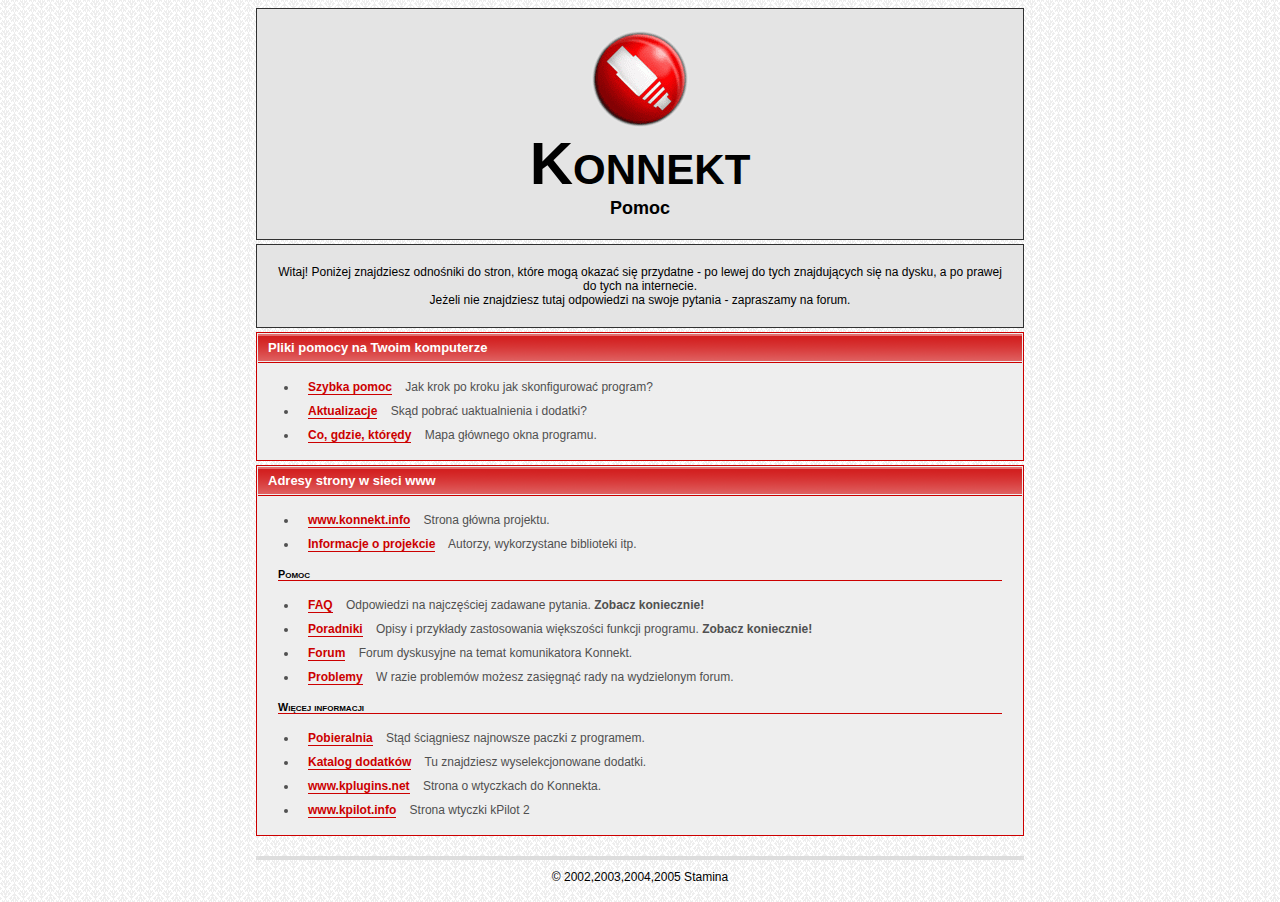
<file: publish/doc/index.html>
<!DOCTYPE html PUBLIC "-//W3C//DTD XHTML 1.0 Transitional//EN"
"http://www.w3.org/TR/xhtml1/DTD/xhtml1-transitional.dtd">
<html>

	<head>
		<title>Konnekt - Pomoc</title>
		<meta http-equiv="Content-Language" content="pl" />
		<meta http-equiv="Content-Type" content="text/html; charset=iso-8859-2" />
		<link rel="stylesheet" href="img/helpstyle.css" type="text/css" title="*Standardowy" />
	</head>
	<body>
		<div id="help">
		
		<div id="index">
		  <img src="img/logo2.gif" alt="" title=""/>
		  <h1>Konnekt</h1>
		  <h2>Pomoc</h2>
		</div>
		
		<div id="index">  
					Witaj! Poni�ej znajdziesz odno�niki do stron, kt�re mog� okaza� si� przydatne - po
					lewej do tych znajduj�cych si� na dysku, a po prawej do tych na internecie.<br/>
					Je�eli nie znajdziesz tutaj odpowiedzi na swoje pytania - zapraszamy na forum.
		</div>

		
		
		<div class="section">
  		<h3>Pliki pomocy na Twoim komputerze</h3>
			<div class="body">
      	<ul class="linklist">
      		<li><a href="szybka pomoc.html">Szybka pomoc</a> Jak krok po kroku jak skonfigurowa� program?</li>
      		<li><a href="download.html">Aktualizacje</a> Sk�d pobra� uaktualnienia i dodatki?</li>
      		<li><a href="roadmap.html">Co, gdzie, kt�r�dy</a> Mapa g��wnego okna programu.</li>
      	</ul>
			</div>	
		</div>
		
		<div class="section">
  		<h3>Adresy strony w sieci www</h3>
			<div class="body">
      	<ul class="linklist">
				<li><a href="http://www.konnekt.info">www.konnekt.info</a> Strona g��wna projektu.</li>
				<li><a href="http://www.konnekt.info/projekt.html">Informacje o projekcie</a> Autorzy, wykorzystane biblioteki itp.</li>
      	</ul>
				<h4>Pomoc</h4>
      	<ul class="linklist">
				<li><a href="http://www.konnekt.info/faq.html">FAQ</a> Odpowiedzi na najcz�ciej zadawane pytania. <b>Zobacz koniecznie!</b></li>
				<li><a href="http://www.konnekt.info/porady.html">Poradniki</a> Opisy i przyk�ady zastosowania wi�kszo�ci funkcji programu. <b>Zobacz koniecznie!</b></li>
				<li><a href="http://www.konnekt.info/forum/"><b>Forum</b></a> Forum dyskusyjne na temat komunikatora Konnekt.</li>
				<li><a href="http://www.konnekt.info/problemy.html">Problemy</a> W razie problem�w mo�esz zasi�gn�� rady na wydzielonym forum.</li>
      	</ul>
				<h4>Wi�cej informacji</h4>
      	<ul class="linklist">
				<li><a href="http://www.konnekt.info/download.html">Pobieralnia</a> St�d �ci�gniesz najnowsze paczki z programem.</li>
				<li><a href="http://www.konnekt.info/katalog.html">Katalog dodatk�w</a> Tu znajdziesz wyselekcjonowane dodatki.</li>
				<li><a href="http://www.kplugins.net">www.kplugins.net</a> Strona o wtyczkach do Konnekta.</li>
				<li><a href="http://www.kpilot.info">www.kpilot.info</a> Strona wtyczki kPilot 2</li>   
      	</ul>
			</div>	
		</div>

		<div id="footer">
		&copy; 2002,2003,2004,2005 Stamina
		</div>
		
  </div>		
	</body>
</html>
</file>
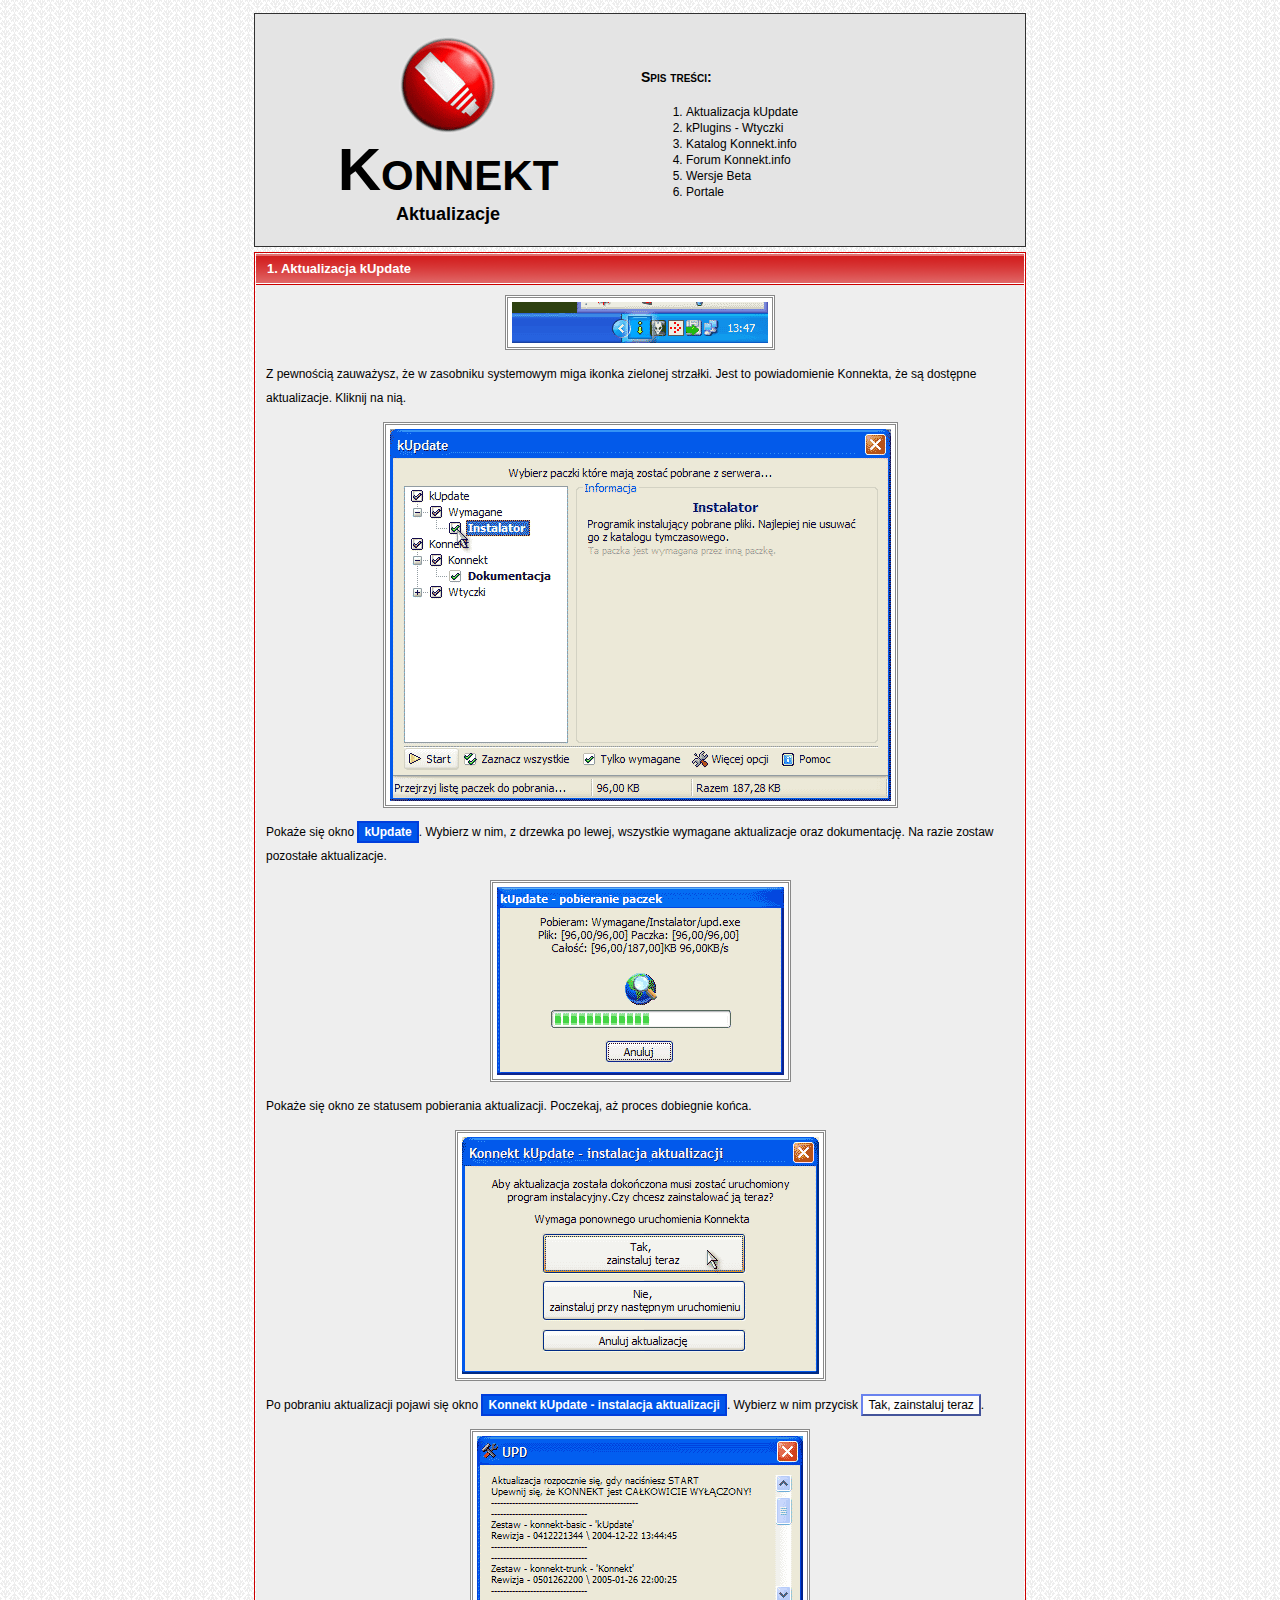
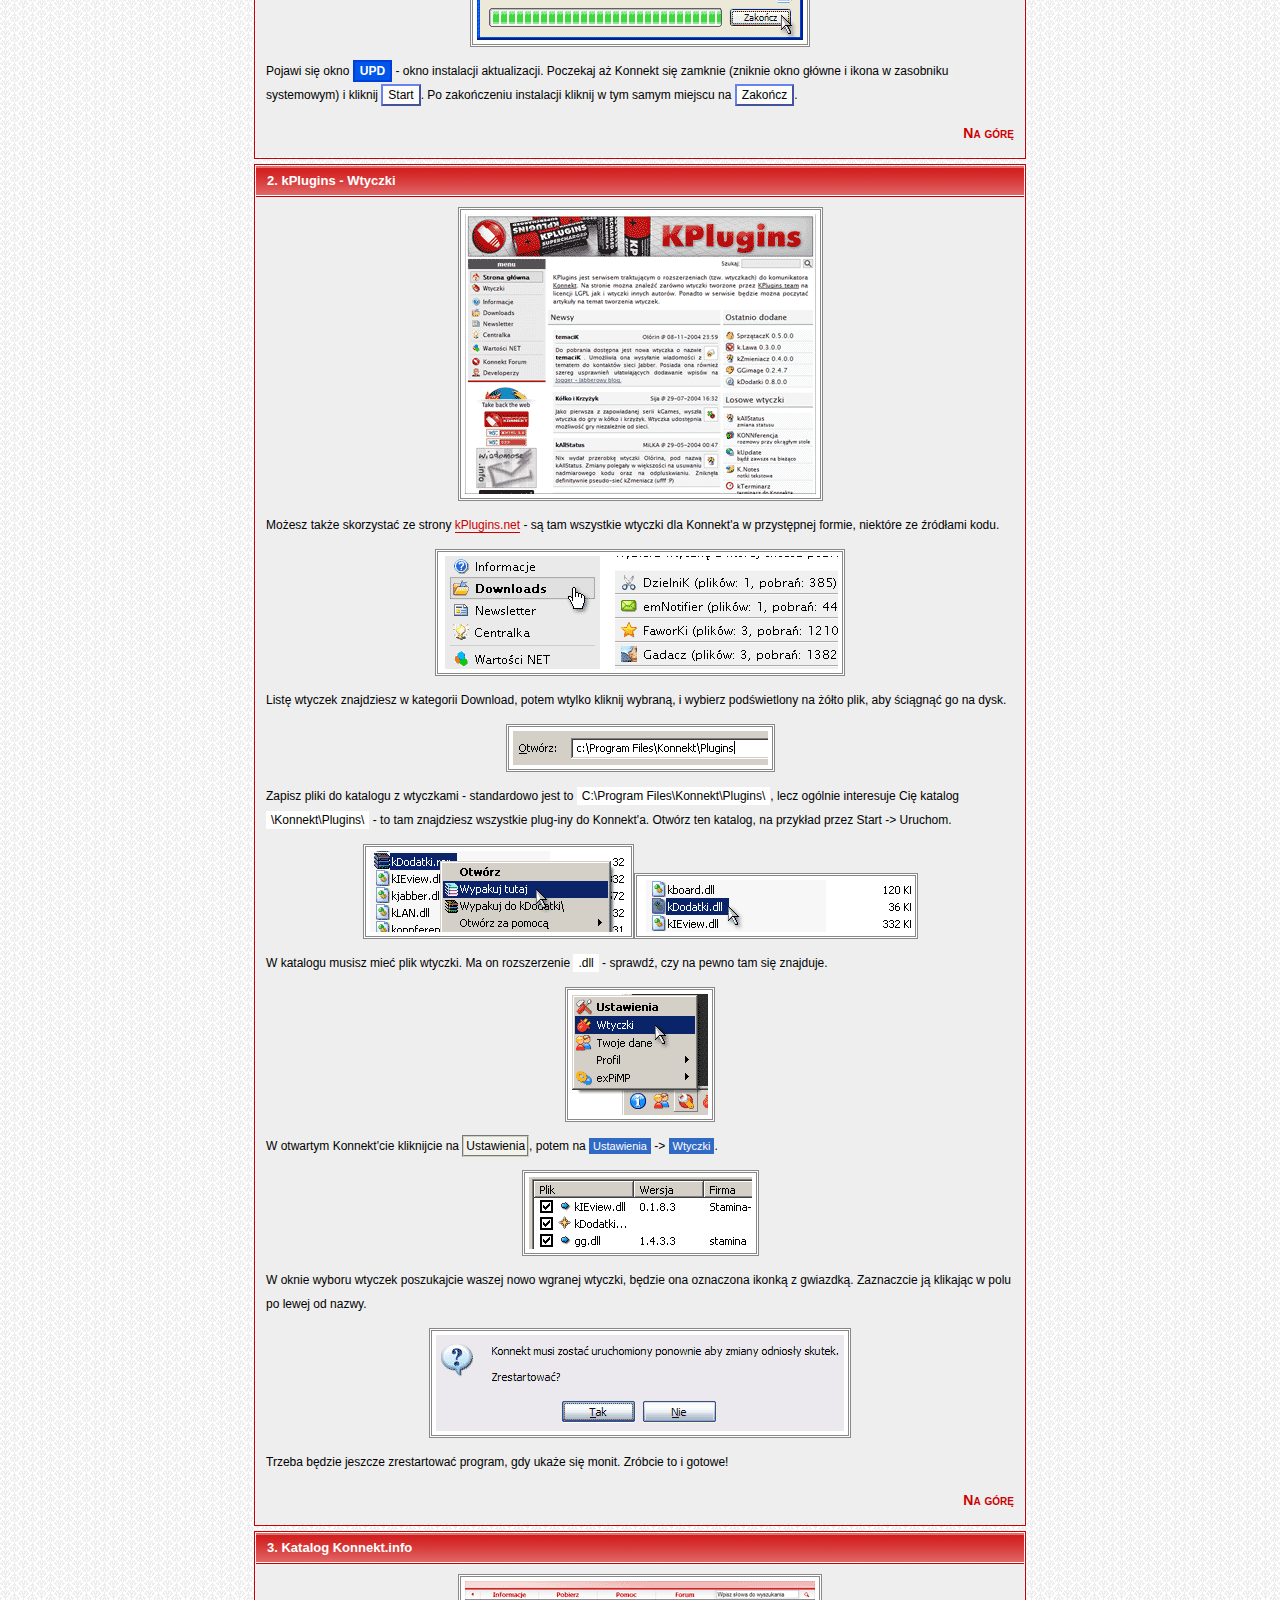
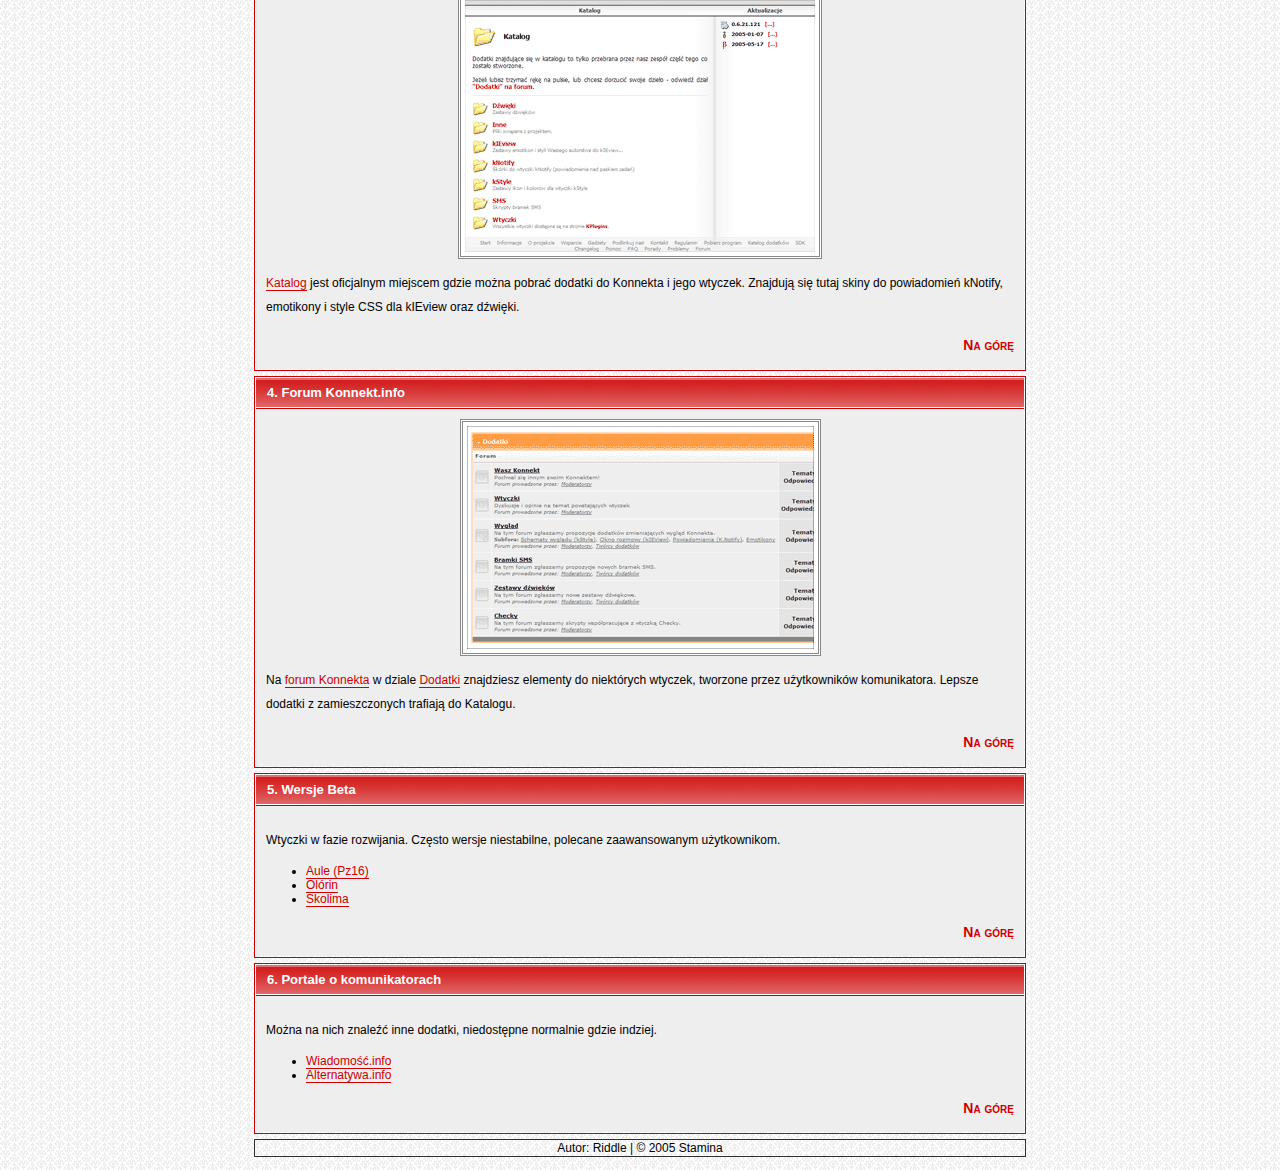
<file: publish/doc/download.html>
﻿<!DOCTYPE html PUBLIC "-//W3C//DTD XHTML 1.0 Transitional//EN"
   "http://www.w3.org/TR/xhtml1/DTD/xhtml1-transitional.dtd">
<html>

<head>
	<title>Konnekt - Aktualizacje</title>
	<meta http-equiv="Content-Language" content="pl" />
	<meta http-equiv="Content-Type" content="text/html; charset=UTF-8" />
        <link rel="stylesheet" href="img/helpstyle.css" type="text/css" title="*Standardowy" />


</head>
<body>

<div id="center">
<table cellpadding="0" cellspacing="5px">
  <tr>
    <td id="index">

<table cellpadding="0" cellspacing="0">
  <tr>
    <td id="intro">
		<img src="img/logo2.gif" alt="" title=""/>
		<h1>Konnekt</h1>
		<h2>Aktualizacje</h2>
		</td>
    <td id="list"><h4 id="top">Spis treści:</h4>
     <ol>
       <li><a href="#aktualizacja" title="">Aktualizacja kUpdate</a></li>
	   <li><a href="#kplugins" title="">kPlugins - Wtyczki</a></li>
	   <li><a href="#katalog" title="">Katalog Konnekt.info</a></li>
	   <li><a href="#forum" title="">Forum Konnekt.info</a></li>
	   <li><a href="#beta" title="">Wersje Beta</a></li>
	   <li><a href="#portale" title="">Portale</a></li>
     </ol></td>
  </tr>
</table>

    </td>
  </tr>
  
    <tr>
    <td>
      <table cellpadding="0" cellspacing="0" width="100%">
        <tr>
          <td class="header"><h3 id="aktualizacja">1. Aktualizacja kUpdate</h3></td>
        </tr>
        <tr>
          <td class="body"><img src="img/screen_17.png" alt="" title=""/><p>Z pewnością zauważysz, że w zasobniku systemowym miga ikonka zielonej strzałki. Jest to powiadomienie Konnekta, że są dostępne aktualizacje. Kliknij na nią.</p><img src="img/screen_18.png" alt="" title=""/><p>Pokaże się okno <span class="window">kUpdate</span>. Wybierz w nim, z drzewka po lewej, wszystkie wymagane aktualizacje oraz dokumentację. Na razie zostaw pozostałe aktualizacje.</p><img src="img/screen_19.png" alt="" title=""/><p>Pokaże się okno ze statusem pobierania aktualizacji. Poczekaj, aż proces dobiegnie końca.</p><img src="img/screen_20.png" alt="" title=""/><p>Po pobraniu aktualizacji pojawi się okno <span class="window">Konnekt&nbsp;kUpdate&nbsp;-&nbsp;instalacja&nbsp;aktualizacji</span>. Wybierz w nim przycisk <span class="button">Tak,&nbsp;zainstaluj&nbsp;teraz</span>.</p><img src="img/screen_21.png" alt="" title=""/><p>Pojawi się okno <span class="window">UPD</span> - okno instalacji aktualizacji. Poczekaj aż Konnekt się zamknie (zniknie okno główne i ikona w zasobniku systemowym) i kliknij <span class="button">Start</span>. Po zakończeniu instalacji kliknij w tym samym miejscu na <span class="button">Zakończ</span>.</p><p class="nav"><a class="up" href="#top">Na górę</a></p></td>
        </tr>
      </table>
    </td>
  </tr>
  
  <tr>
    <td>
      <table cellpadding="0" cellspacing="0" width="100%">
        <tr>
          <td class="header"><h3 id="kplugins">2. kPlugins - Wtyczki</h3></td>
        </tr>
        <tr>
          <td class="body">
		  
		  <img src="img/aktualizacje_01.png" alt="" title=""/>
		  
		  <p>Możesz także skorzystać ze strony <a href="http://kplugins.net">kPlugins.net</a> - są tam wszystkie wtyczki dla Konnekt'a w przystępnej formie, niektóre ze źródłami kodu.</p>

		  <img src="img/aktualizacje_02.png" alt="" title=""/>
		  
		  <p>Listę wtyczek znajdziesz w kategorii <span class="config">Download</span>, potem wtylko kliknij wybraną, i wybierz podświetlony na żółto plik, aby ściągnąć go na dysk.</p>
		  
		  <img src="img/aktualizacje_03.png" alt="" title=""/>
		  
		  <p>Zapisz pliki do katalogu z wtyczkami - standardowo jest to <span class="path">C:\Program Files\Konnekt\Plugins\</span>, lecz ogólnie interesuje Cię katalog <span class="path">\Konnekt\Plugins\</span> - to tam znajdziesz wszystkie plug-iny do Konnekt'a. Otwórz ten katalog, na przykład przez <span class="config">Start</span> -&gt; <span class="config">Uruchom</span>.</p>
		  
		  <img src="img/aktualizacje_04.png" alt="" title=""/><img src="img/aktualizacje_05.png" alt="" title=""/>
		  
		  <p>W katalogu musisz mieć plik wtyczki. Ma on rozszerzenie <span class="path">.dll</span> - sprawdź, czy na pewno tam się znajduje.</p>
		  
		  <img src="img/aktualizacje_06.png" alt="" title=""/>
		  
		  <p>W otwartym Konnekt'cie kliknijcie na <span class="toolbar">Ustawienia</span>, potem na <span class="conflist">Ustawienia</span> -&gt; <span class="conflist">Wtyczki</span>.</p>
		  
		  <img src="img/aktualizacje_07.png" alt="" title=""/>
		  
		  <p>W oknie wyboru wtyczek poszukajcie waszej nowo wgranej wtyczki, będzie ona oznaczona ikonką z gwiazdką. Zaznaczcie ją klikając w polu po lewej od nazwy.</p>
		  
		  <img src="img/aktualizacje_08.png" alt="" title=""/>
		  
		  <p>Trzeba będzie jeszcze zrestartować program, gdy ukaże się monit. Zróbcie to i gotowe!</p>
		  
		  <p class="nav"><a class="up" href="#top">Na górę</a></p></td>
        </tr>
      </table>
    </td>
  </tr>
  
  <tr>
    <td>
      <table cellpadding="0" cellspacing="0" width="100%">
        <tr>
          <td class="header"><h3 id="katalog">3. Katalog Konnekt.info</h3></td>
        </tr>
        <tr>
          <td class="body">
		  
		  <img src="img/dodatki_01.png" alt="" title=""/>
		  
		  <p><a href="http://www.konnekt.info/katalog.html">Katalog</a> jest oficjalnym miejscem gdzie można pobrać dodatki do Konnekta i jego wtyczek. Znajdują się tutaj skiny do powiadomień kNotify, emotikony i style CSS dla kIEview oraz dźwięki.</p>
		  
		  <p class="nav"><a class="up" href="#top">Na górę</a></p></td>
        </tr>
      </table>
    </td>
  </tr>
  
  <tr>
    <td>
      <table cellpadding="0" cellspacing="0" width="100%">
        <tr>
          <td class="header"><h3 id="forum">4. Forum Konnekt.info</h3></td>
        </tr>
        <tr>
          <td class="body">
		  
		  <img src="img/dodatki_02.png" alt="" title=""/>
		  
		  <p>Na <a href="http://www.konnekt.info/forum/index.php">forum Konnekta</a> w dziale <a href="http://www.konnekt.info/forum/index.php?showforum=33">Dodatki</a> znajdziesz elementy do niektórych wtyczek, tworzone przez użytkowników komunikatora. Lepsze dodatki z zamieszczonych trafiają do Katalogu.</p>
		  
		  <p class="nav"><a class="up" href="#top">Na górę</a></p></td>
        </tr>
      </table>
    </td>
  </tr>
  
  <tr>
    <td>
      <table cellpadding="0" cellspacing="0" width="100%">
        <tr>
          <td class="header"><h3 id="beta">5. Wersje Beta</h3></td>
        </tr>
        <tr>
          <td class="body">
		  
		  <p>Wtyczki w fazie rozwijania. Często wersje niestabilne, polecane zaawansowanym użytkownikom.</p>
		  
		  <ul>
		    <li><a href="http://pz16.alternatywa.info/down.xml">Aule (Pz16)</a></li>
			<li><a href="http://beta.olorin.info">Olórin</a></li>
			<li><a href="http://skolima.jogger.pl">Skolima</a></li>
		  </ul>
					  
		  <p class="nav"><a class="up" href="#top">Na górę</a></p></td>
        </tr>
      </table>
    </td>
  </tr>

  
  <tr>
    <td>
      <table cellpadding="0" cellspacing="0" width="100%">
        <tr>
          <td class="header"><h3 id="portale">6. Portale o komunikatorach</h3></td>
        </tr>
        <tr>
          <td class="body">
		  
		  <p>Można na nich znaleźć inne dodatki, niedostępne normalnie gdzie indziej.</p>
		  
		  <ul>
		    <li><a href="http://konnekt.wiadomosc.info/index.php?mod=catalog&cid=2">Wiadomość.info</a></li>
			<li><a href="http://www.alternatywa.info/artykul-25">Alternatywa.info</a></li>
		</ul>
		  
		  <p class="nav"><a class="up" href="#top">Na górę</a></p></td>
        </tr>
      </table>
    </td>
  </tr>
  
  <tr>
    <td id="footer">Autor: Riddle | &copy; 2005 Stamina</td>
  </tr>
</table>
</div>

</body>
</html>
</file>
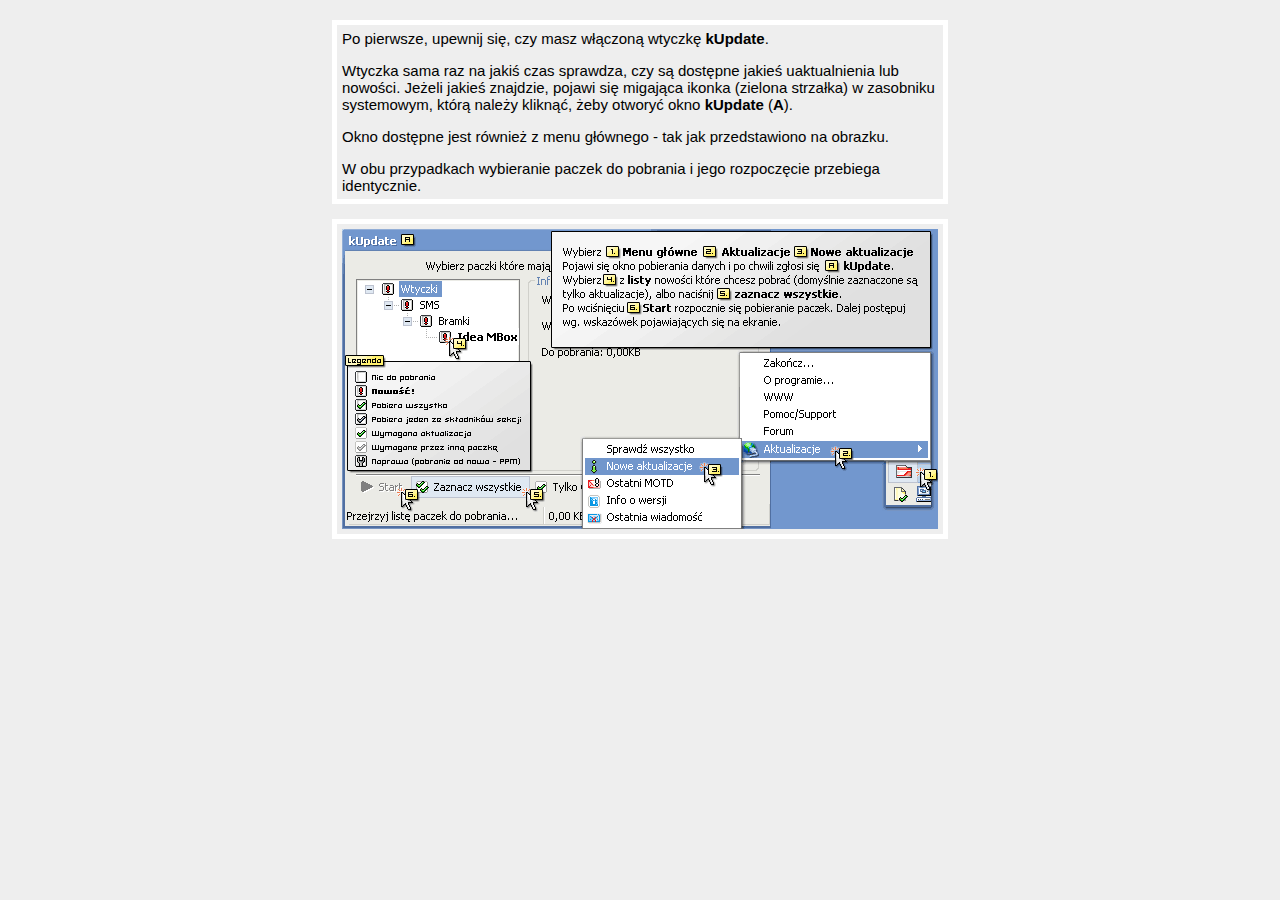
<file: publish/doc/kupdate.html>
<!DOCTYPE HTML PUBLIC "-//W3C//DTD HTML 4.0 Transitional//EN">
<HTML>
<HEAD>
<TITLE>Konnekt - aktualizacje przez kUpdate</TITLE>
<STYLE TYPE="text/css">
<!--
* {
font-family: verdana, tahoma, arial;
}

img {

}

td {
font-size: 15px;
background: #eeeeee;
border: 5px solid white;
padding: 5px 5px 5px 5px;
}

body {
margin: 5px 5px 5px 5px;
background: #eeeeee;
}

.foot{
padding: 5px 5px 5px 5px;
text-align: center;
}

a:link    {color:#000000; text-decoration:underline;}
a:visited {color:#000000; text-decoration:underline;}
a:hover   {color:#cc0000; text-decoration:underline;}

-->
</STYLE>
<META http-equiv=content-type content="text/html; charset=iso-8859-2">
<BODY>
<table summary="" align=center cellspacing="15px" width="596">
<tr><td>
<p>Po pierwsze, upewnij si�, czy masz w��czon� wtyczk� <b>kUpdate</b>.</p>
<p>Wtyczka sama raz na jaki� czas sprawdza, czy s� dost�pne jakie� uaktualnienia lub nowo�ci.
Je�eli jakie� znajdzie, pojawi si� migaj�ca ikonka (zielona strza�ka) w zasobniku systemowym,
kt�r� nale�y klikn��, �eby otwory� okno <b>kUpdate</b> (<b>A</b>).</p>
<p>Okno dost�pne jest r�wnie� z menu g��wnego - tak jak przedstawiono na obrazku.</p>
<p>W obu przypadkach wybieranie paczek do pobrania i jego rozpocz�cie przebiega identycznie.</p>
</td></tr>
<tr><td><img src="img/help_kupdate.gif" alt=""></td></tr>
</table>
</body>
</html>
</file>
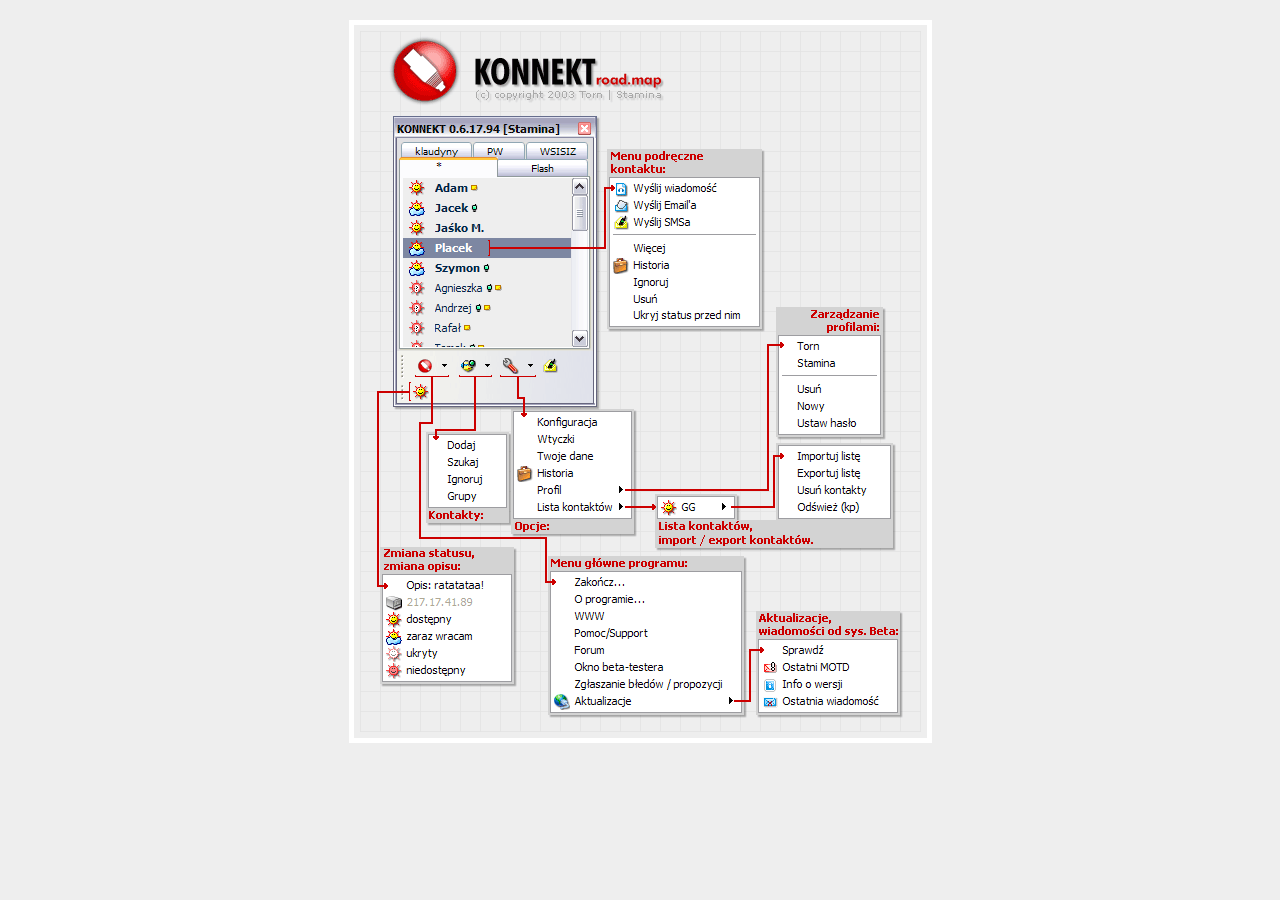
<file: publish/doc/roadmap.html>
<!DOCTYPE HTML PUBLIC "-//W3C//DTD HTML 4.0 Transitional//EN">
<HTML>
<HEAD>
<TITLE>Konnekt - Co, gdzie, kt�r�dy...</TITLE>
<STYLE TYPE="text/css">
<!--
* {
font-family: verdana, tahoma, arial;
}

img {
margin: 5px 5px 5px 5px;
}

td {
font-size: 11px;
background: #eeeeee;
border: 5px solid white;
}

body {
margin: 5px 5px 5px 5px;
background: #eeeeee;
}

.foot{
padding: 5px 5px 5px 5px;
text-align: center;
}

a:link    {color:#000000; text-decoration:underline;}
a:visited {color:#000000; text-decoration:underline;}
a:hover   {color:#cc0000; text-decoration:underline;}

-->
</STYLE>
<META http-equiv=content-type content="text/html; charset=iso-8859-2">
<BODY>
<table summary="" align=center cellspacing="15px">
<tr><td><img src="img/roadmap.gif" width="561px" height="701px" alt=""></td></tr>
</table>
</body>
</html>
</file>
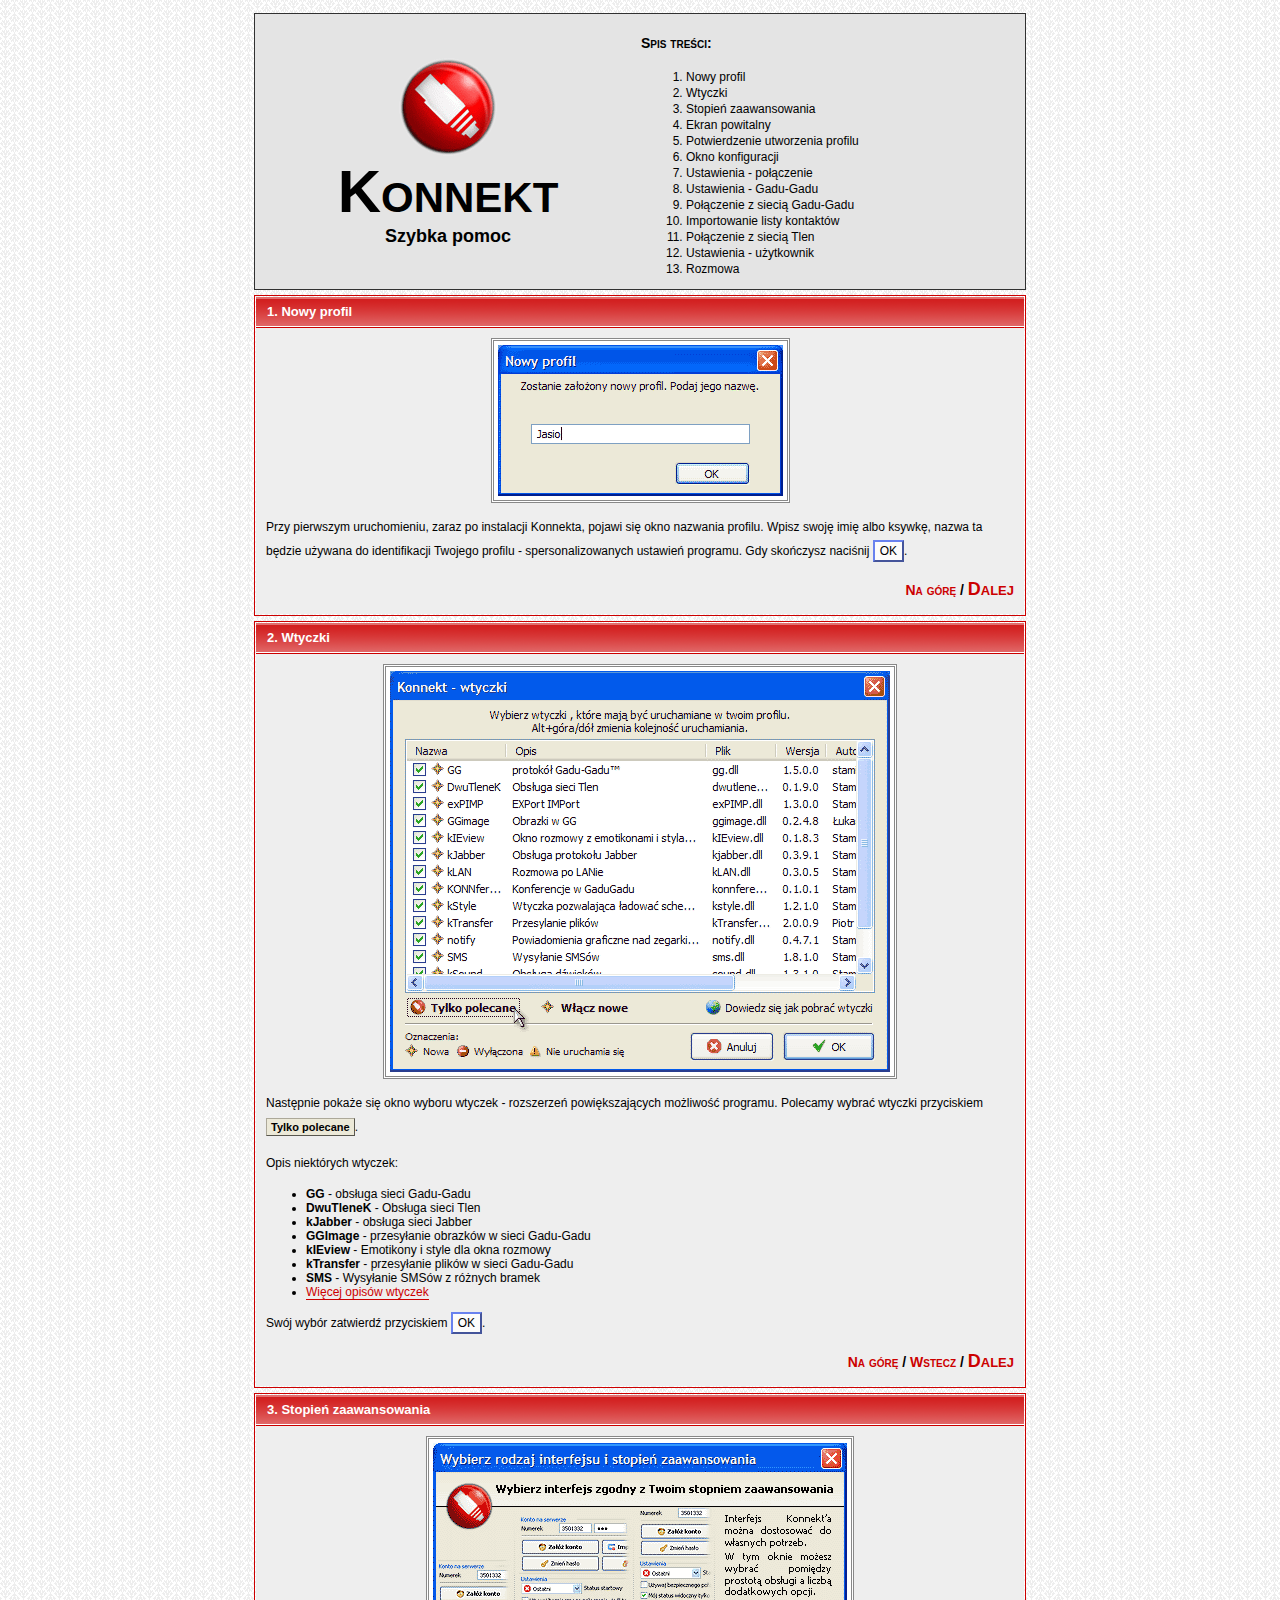
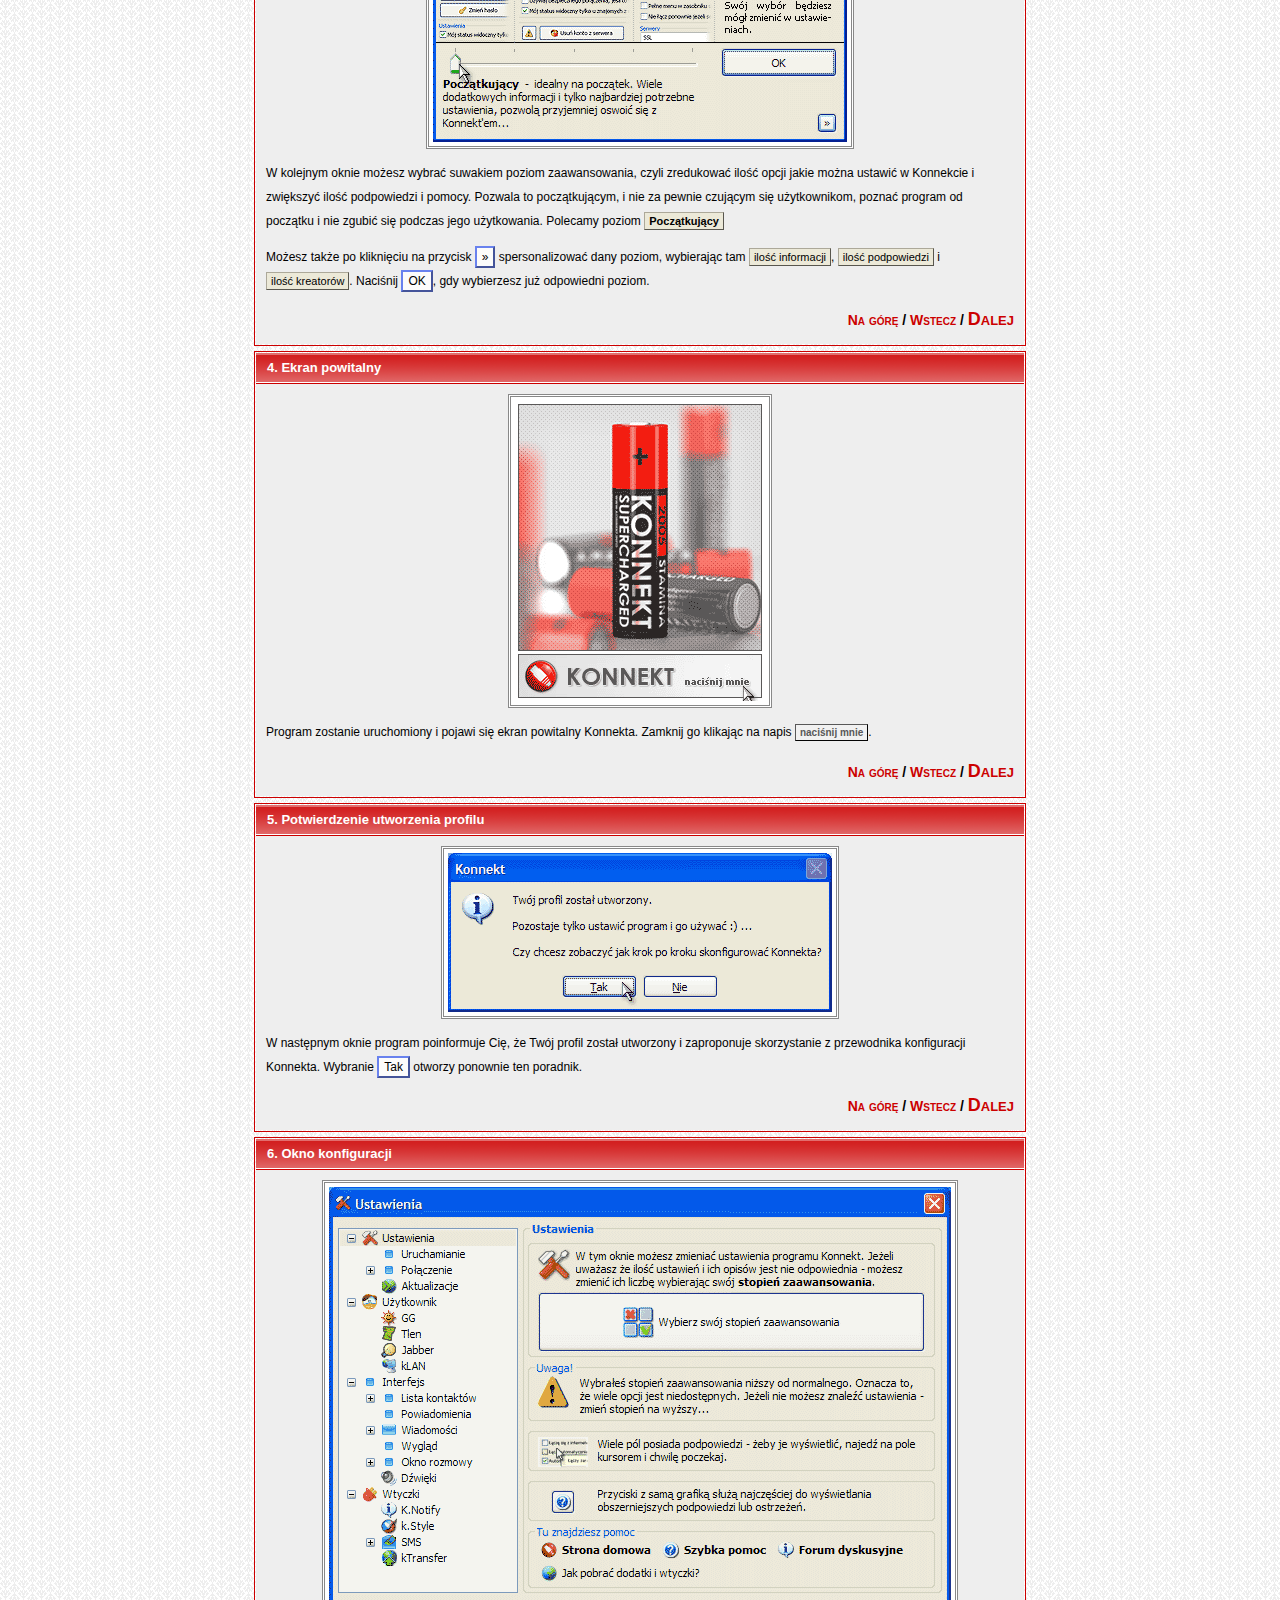
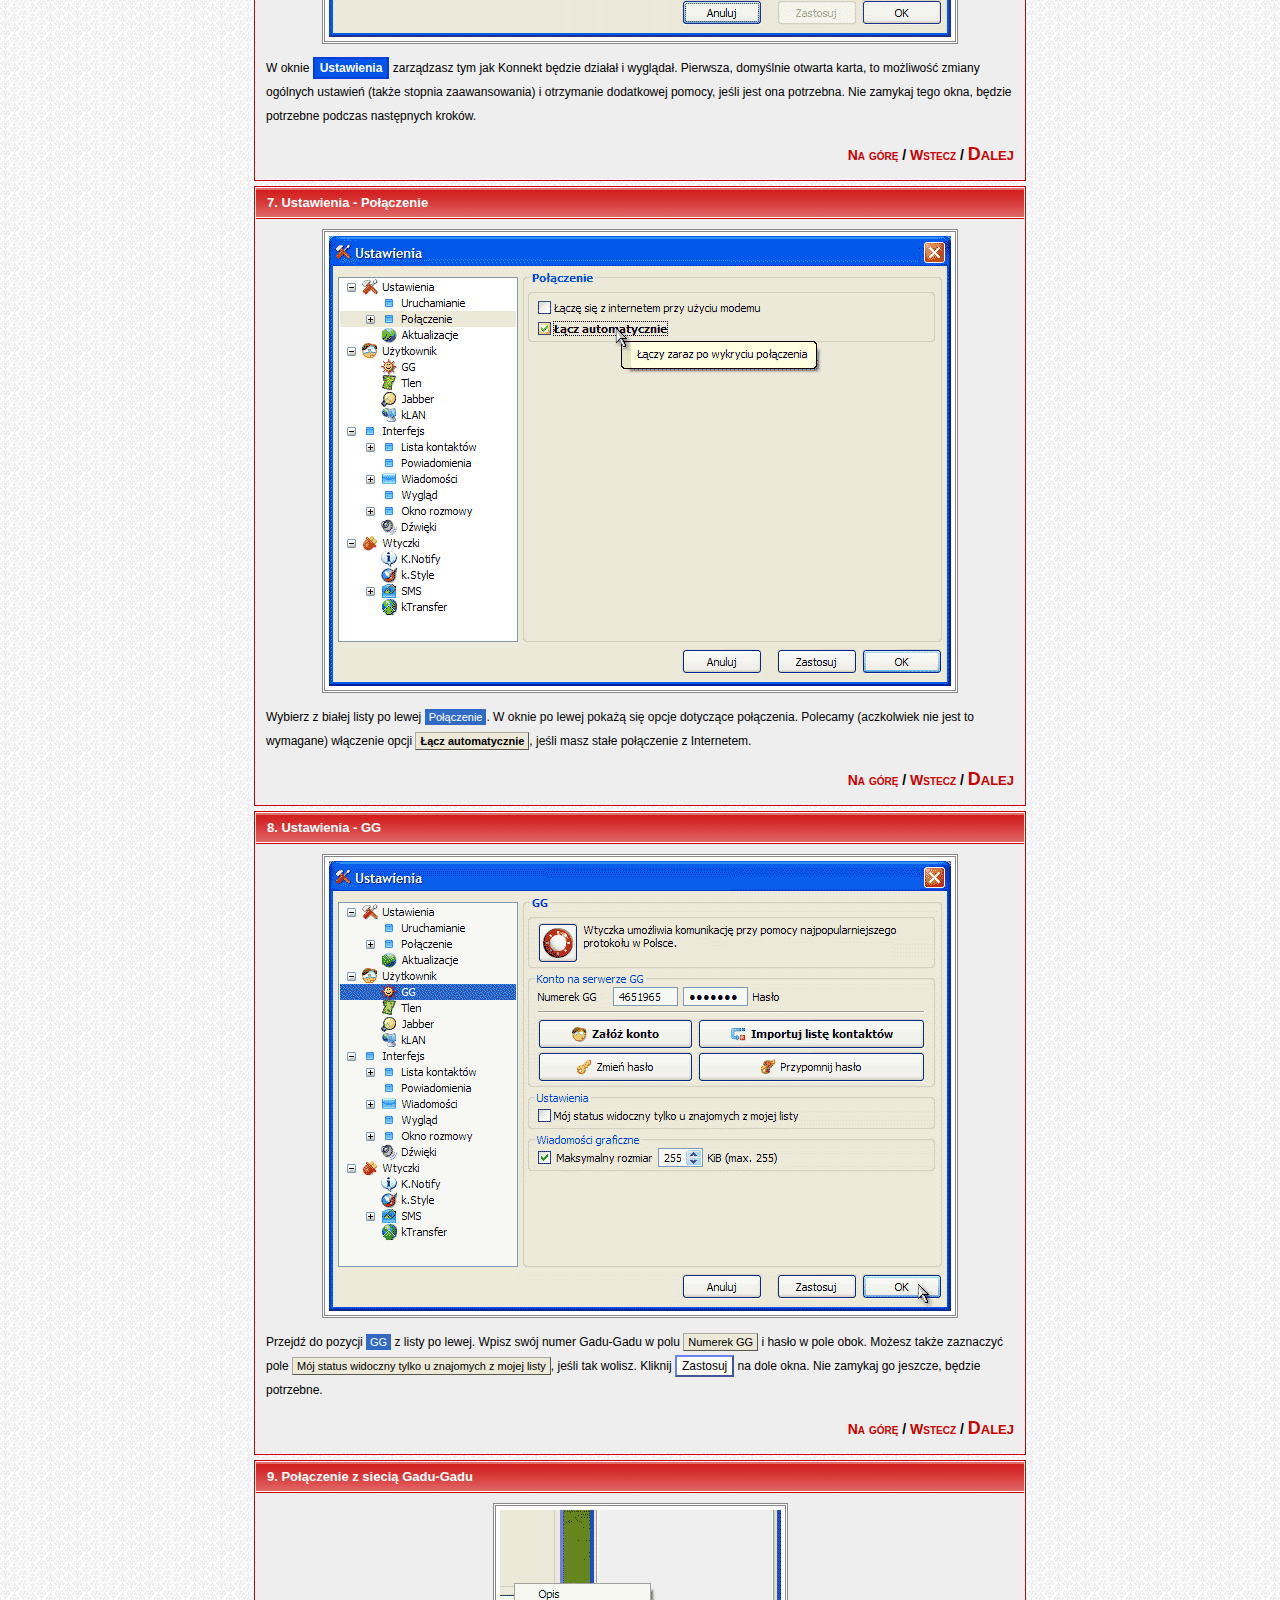
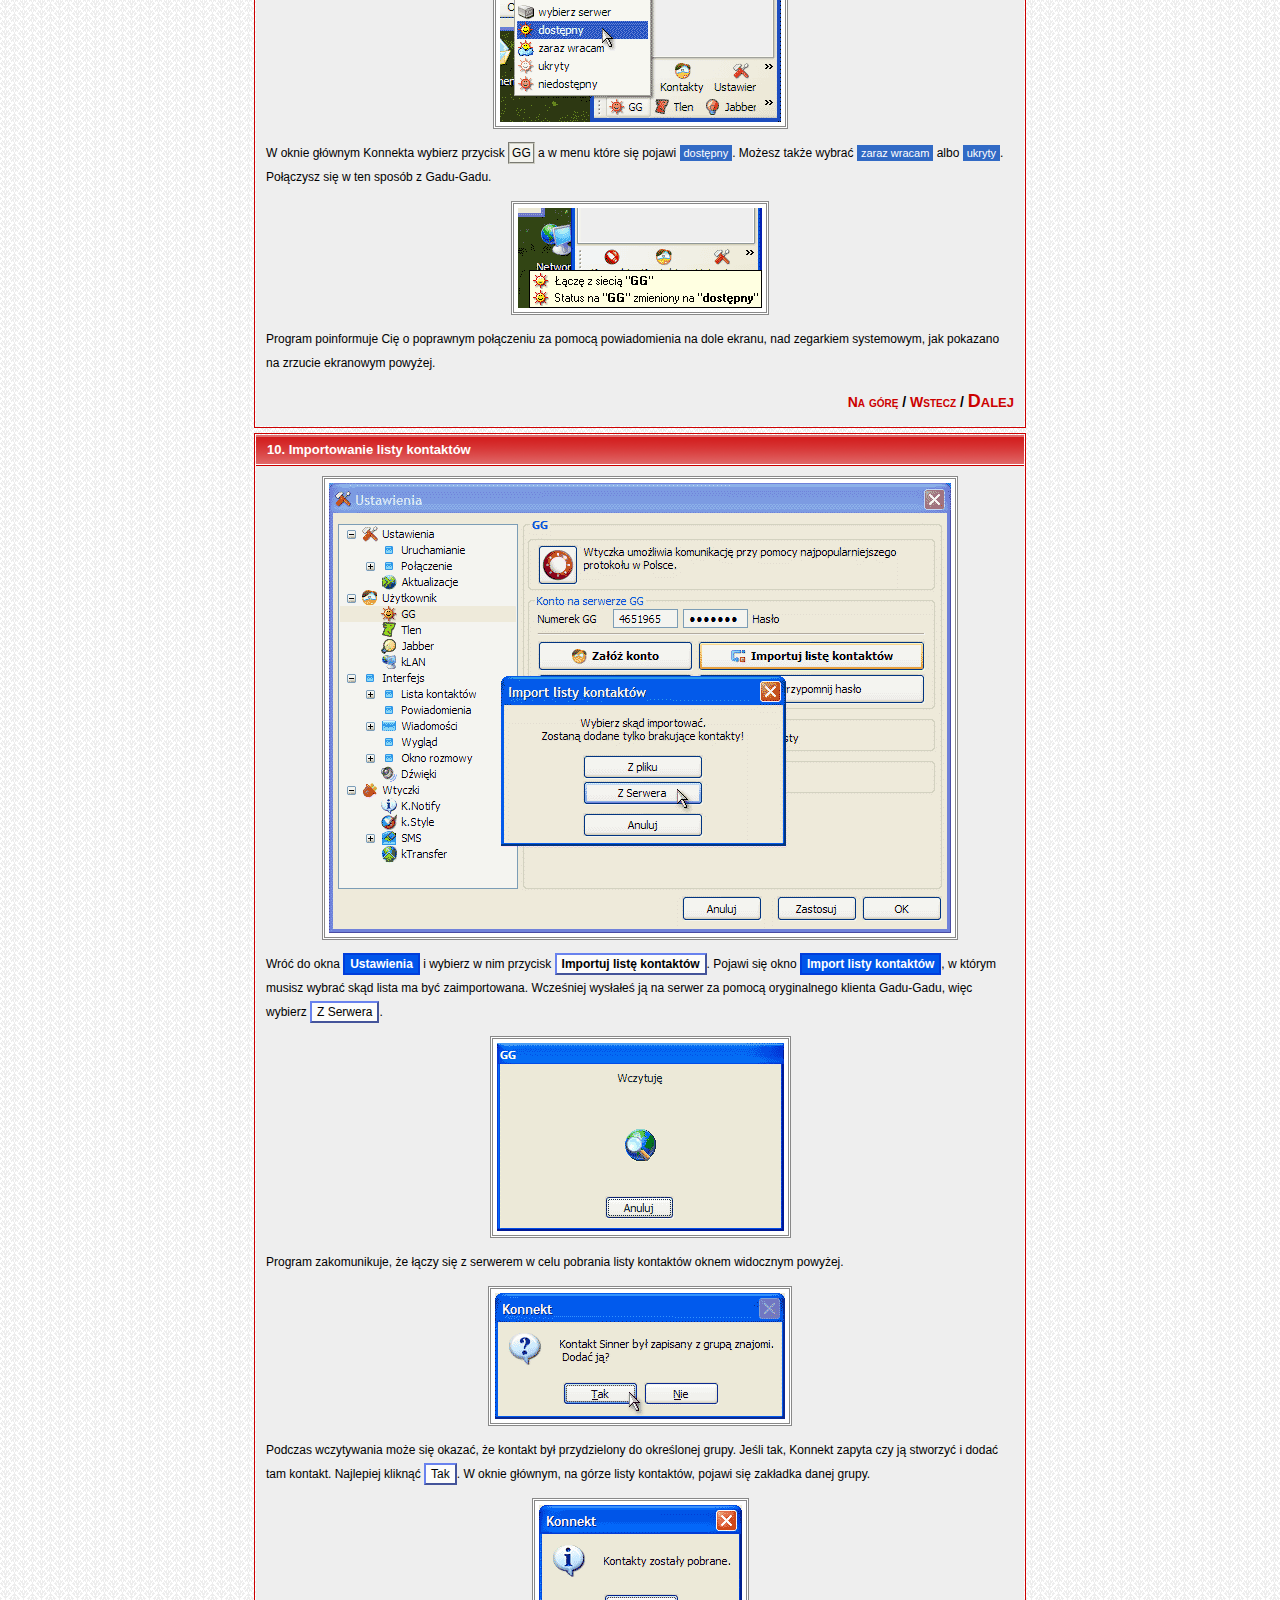
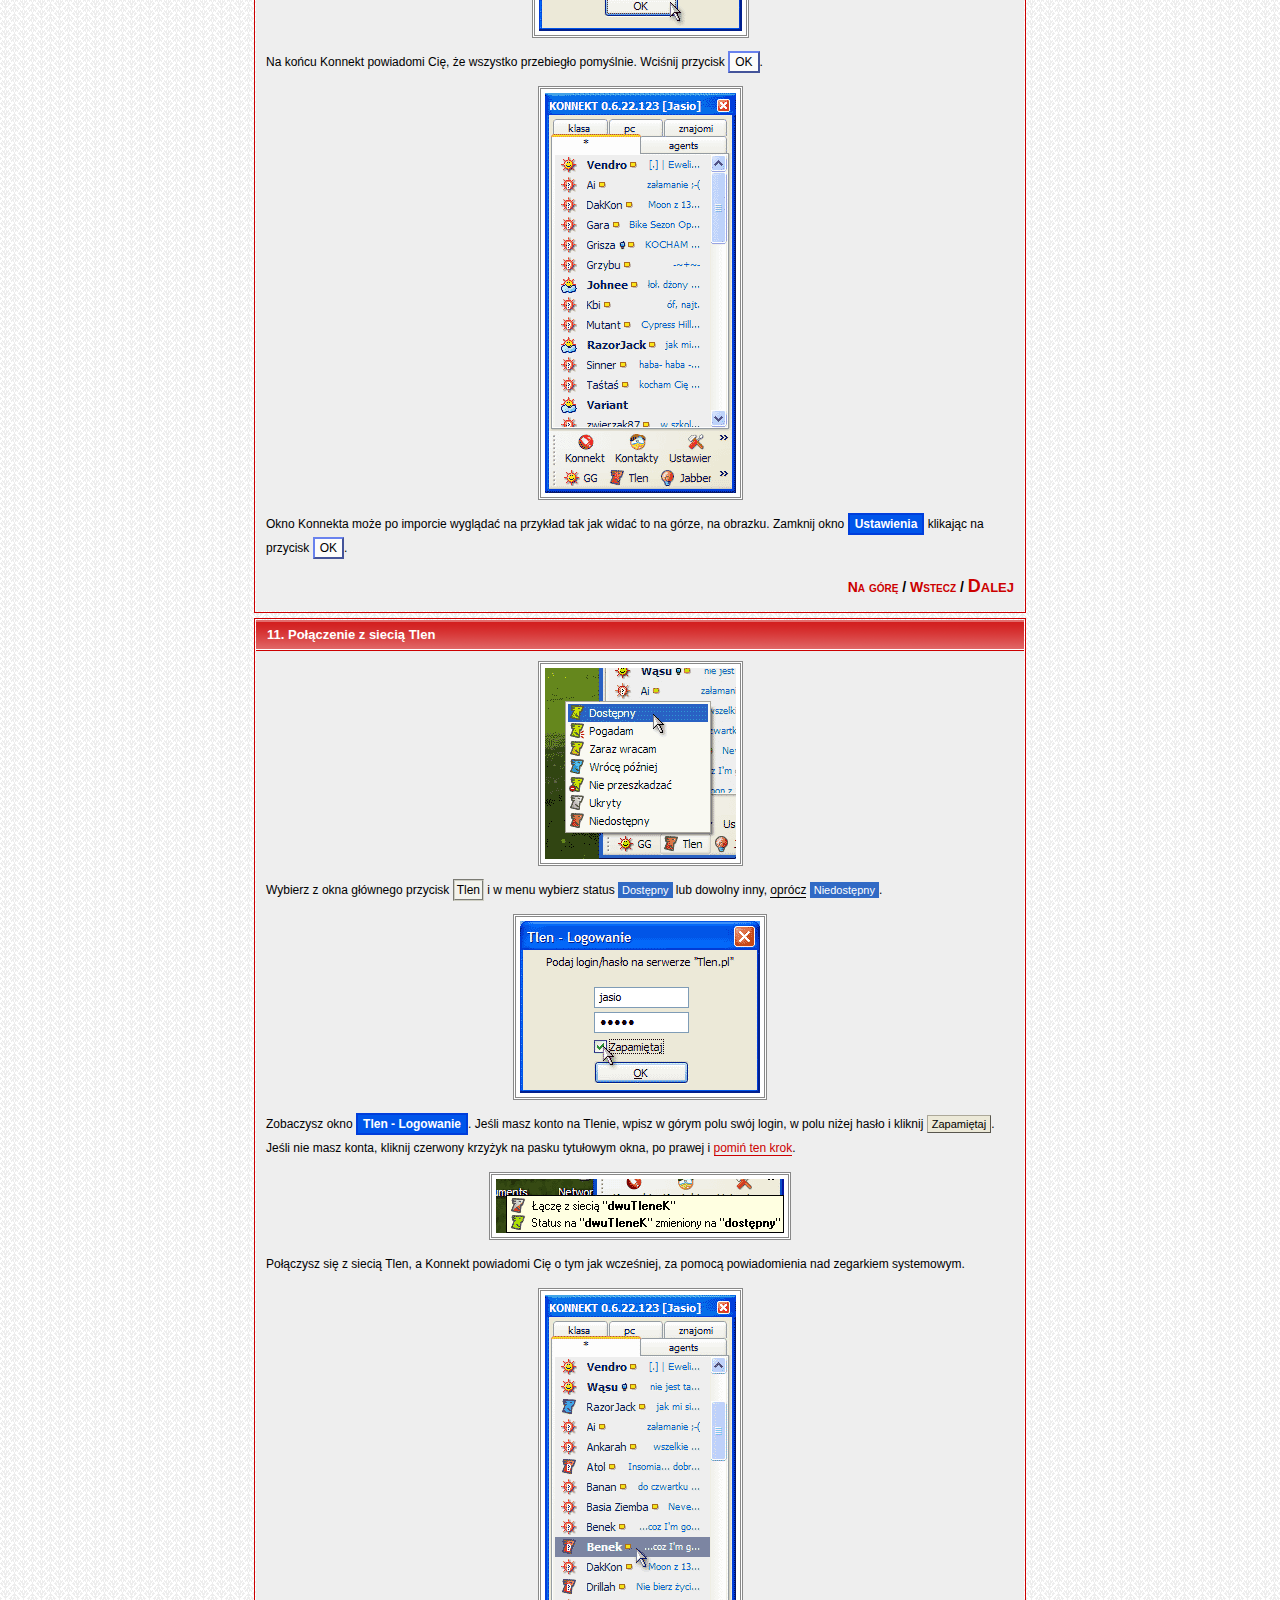
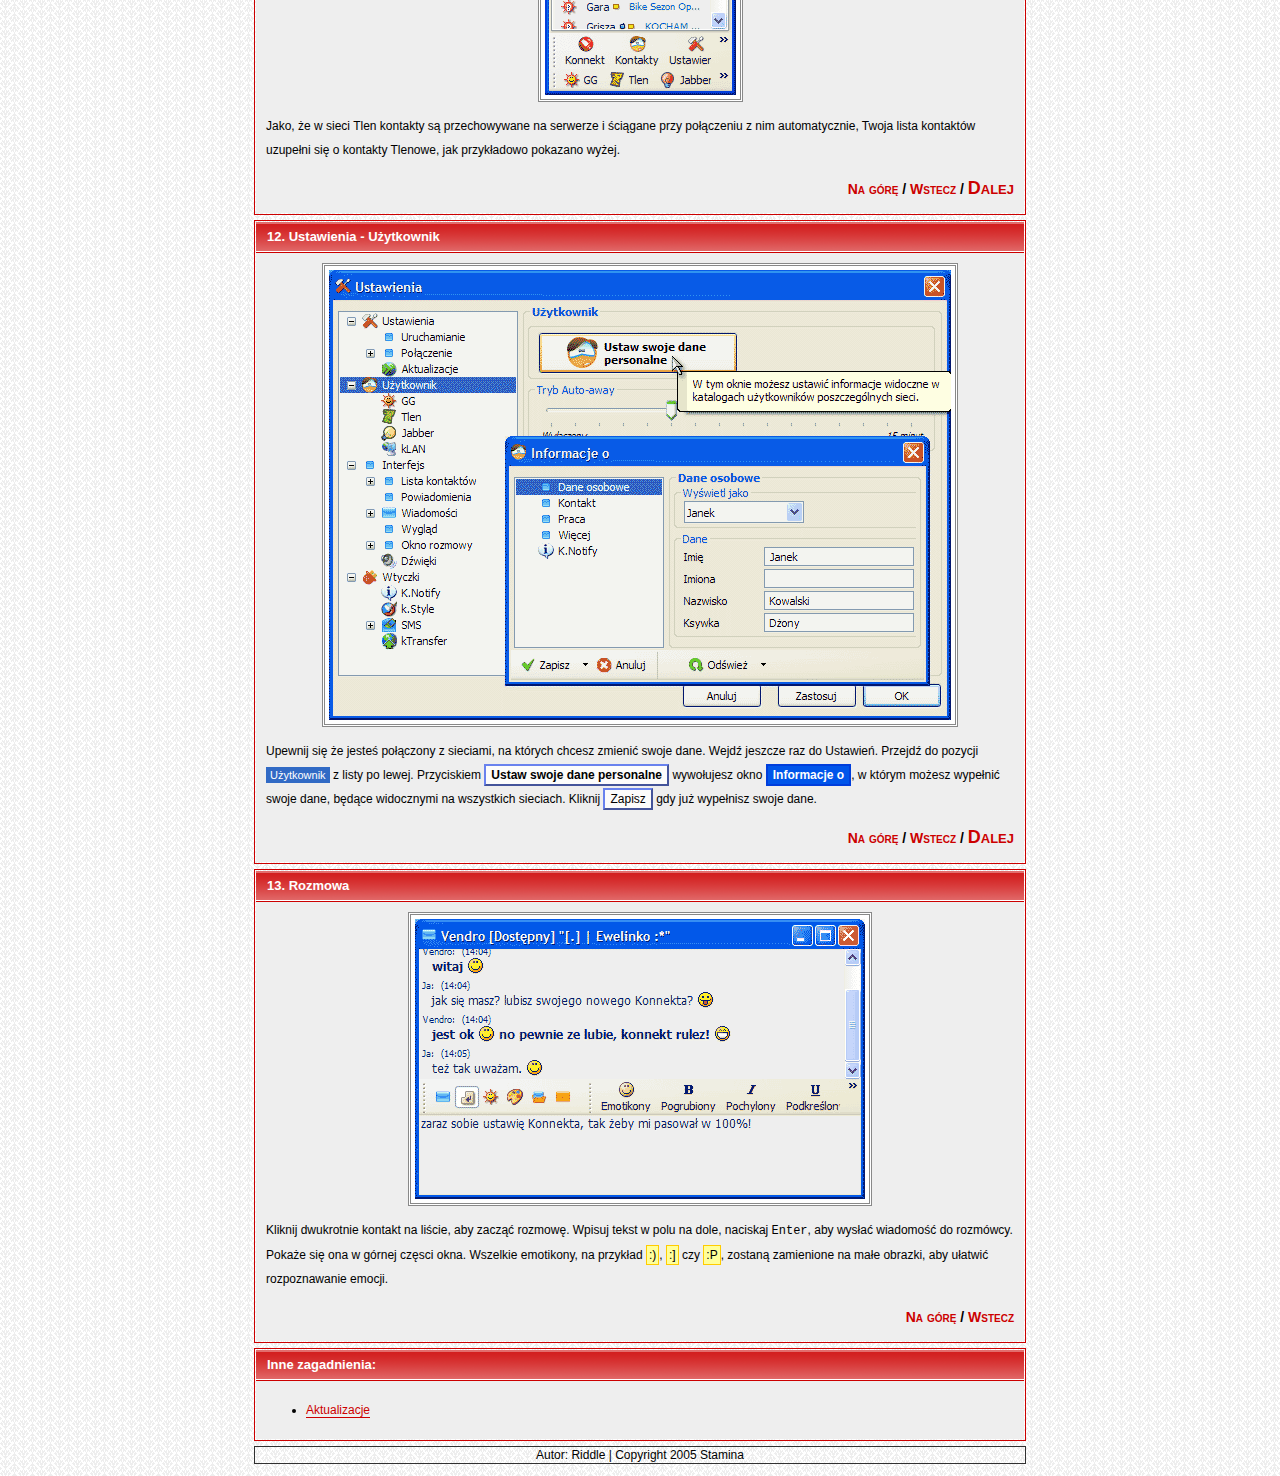
<file: publish/doc/szybka pomoc.html>
﻿<!DOCTYPE html PUBLIC "-//W3C//DTD XHTML 1.0 Transitional//EN"
   "http://www.w3.org/TR/xhtml1/DTD/xhtml1-transitional.dtd">
<html>

<head>
	<title>Konnekt - Szybka Pomoc</title>
	<meta http-equiv="Content-Language" content="pl" />
	<meta http-equiv="Content-Type" content="text/html; charset=UTF-8" />
        <link rel="stylesheet" href="img/helpstyle.css" type="text/css" title="*Standardowy" />


</head>
<body>

<div id="center">
<table cellpadding="0" cellspacing="5px">
  <tr>
    <td id="index">

<table cellpadding="0" cellspacing="0">
  <tr>
    <td id="intro">
			<img src="img/logo2.gif" alt="" title=""/>
		  <h1>Konnekt</h1>
			<h2>Szybka pomoc</h2>
	  </td>
    <td id="list"><h4 id="top">Spis treści:</h4>
     <ol>
       <li><a href="#nowyprofil" title="">Nowy profil</a></li>
       <li><a href="#wtyczki" title="">Wtyczki</a></li>
       <li><a href="#stopienzaawansowania" title="">Stopień zaawansowania</a></li>
       <li><a href="#ekranpowitalny" title="">Ekran powitalny</a></li>
       <li><a href="#potwierdzenieutworzeniaprofilu" title="">Potwierdzenie utworzenia profilu</a></li>
       <li><a href="#oknokonfiguracji" title="">Okno konfiguracji</a></li>
       <li><a href="#ustawieniapolaczenie" title="">Ustawienia - połączenie</a></li>
       <li><a href="#ustawieniagg" title="">Ustawienia - Gadu-Gadu</a></li>
       <li><a href="#polaczeniezsieciagadugadu" title="">Połączenie z siecią Gadu-Gadu</a></li>
       <li><a href="#importowanielistykontaktow" title="">Importowanie listy kontaktów</a></li>
       <li><a href="#polaczeniezsieciatlen" title="">Połączenie z siecią Tlen</a></li>
	   <li><a href="#ustawieniauzytkownik" title="">Ustawienia - użytkownik</a></li>
       <li><a href="#rozmowa" title="">Rozmowa</a></li>
     </ol></td>
  </tr>
</table>

    </td>
  </tr>



  <tr>
    <td>
      <table cellpadding="0" cellspacing="0" width="100%">
        <tr>
          <td class="header"><h3 id="nowyprofil">1. Nowy profil</h3></td>
        </tr>
        <tr>
          <td class="body"><img src="img/screen_01.png" alt="" title=""/><p>Przy pierwszym uruchomieniu, zaraz po instalacji Konnekta, pojawi się okno nazwania profilu. Wpisz swoję imię albo ksywkę, nazwa ta będzie używana do identifikacji Twojego profilu - spersonalizowanych ustawień programu. Gdy skończysz naciśnij <span class="button">OK</span>.</p><p class="nav"><a class="up" href="#top">Na górę</a> / <a class="next" href="#wtyczki">Dalej</a></p></td>
        </tr>
      </table>
    </td>
  </tr>

  <tr>
    <td>
      <table cellpadding="0" cellspacing="0" width="100%">
        <tr>
          <td class="header"><h3 id="wtyczki">2. Wtyczki</h3></td>
        </tr>
        <tr>
          <td class="body"><img src="img/screen_02.png" alt="" title=""/><p>Następnie pokaże się okno wyboru wtyczek - rozszerzeń powiększających możliwość programu. Polecamy wybrać wtyczki przyciskiem <span class="option"><strong>Tylko polecane</strong></span>.</p><p>Opis niektórych wtyczek:</p><ul><li><strong>GG</strong> - obsługa sieci Gadu-Gadu</li><li><strong>DwuTleneK</strong> - Obsługa sieci Tlen</li><li><strong>kJabber</strong> - obsługa sieci Jabber</li><li><strong>GGImage</strong> - przesyłanie obrazków w sieci Gadu-Gadu</li><li><strong>kIEview</strong> - Emotikony i style dla okna rozmowy</li><li><strong>kTransfer</strong> - przesyłanie plików w sieci Gadu-Gadu</li><li><strong>SMS</strong> - Wysyłanie SMSów z różnych bramek</li><li><a href="http://www.konnekt.info/forum/index.php?showtopic=68&amp;view=findpost&amp;p=91" class="external" target="_blank">Więcej opisów wtyczek</a></li></ul><p>Swój wybór zatwierdź przyciskiem <span class="button">OK</span>.</p><p class="nav"><a class="up" href="#top">Na górę</a> / <a class="back" href="#nowyprofil">Wstecz</a> / <a class="next" href="#stopienzaawansowania">Dalej</a></p></td>
        </tr>
      </table>
    </td>
  </tr>

  <tr>
    <td>
      <table cellpadding="0" cellspacing="0" width="100%">
        <tr>
          <td class="header"><h3 id="stopienzaawansowania">3. Stopień zaawansowania</h3></td>
        </tr>
        <tr>
          <td class="body"><img src="img/screen_03.png" alt="" title=""/><p>W kolejnym oknie możesz wybrać suwakiem poziom zaawansowania, czyli zredukować ilość opcji jakie można ustawić w Konnekcie i zwiększyć ilość podpowiedzi i pomocy. Pozwala to początkującym, i nie za pewnie czującym się użytkownikom, poznać program od początku i nie zgubić się podczas jego użytkowania. Polecamy poziom <span class="option"><strong>Początkujący</strong></span></p><p>Możesz także po kliknięciu na przycisk <span class="button">&raquo;</span> spersonalizować dany poziom, wybierając tam <span class="option">ilość&nbsp;informacji</span>, <span class="option">ilość&nbsp;podpowiedzi</span> i <span class="option">ilość&nbsp;kreatorów</span>. Naciśnij <span class="button">OK</span>, gdy wybierzesz już odpowiedni poziom.</p><p class="nav"><a class="up" href="#top">Na górę</a> / <a class="back" href="#wtyczki">Wstecz</a> / <a class="next" href="#ekranpowitalny">Dalej</a></p></td>
        </tr>
      </table>
    </td>
  </tr>

  <tr>
    <td>
      <table cellpadding="0" cellspacing="0" width="100%">
        <tr>
          <td class="header"><h3 id="ekranpowitalny">4. Ekran powitalny</h3></td>
        </tr>
        <tr>
          <td class="body"><img src="img/screen_04.png" alt="" title=""/><p>Program zostanie uruchomiony i pojawi się ekran powitalny Konnekta. Zamknij go klikając na napis <span class="splash">naciśnij&nbsp;mnie</span>.</p><p class="nav"><a class="up" href="#top">Na górę</a> / <a class="back" href="#stopienzaawansowania">Wstecz</a> / <a class="next" href="#potwierdzenieutworzeniaprofilu">Dalej</a></p></td>
        </tr>
      </table>
    </td>
  </tr>

  <tr>
    <td>
      <table cellpadding="0" cellspacing="0" width="100%">
        <tr>
          <td class="header"><h3 id="potwierdzenieutworzeniaprofilu">5. Potwierdzenie utworzenia profilu</h3></td>
        </tr>
        <tr>
          <td class="body"><img src="img/screen_05.png" alt="" title=""/><p>W następnym oknie program poinformuje Cię, że Twój profil został utworzony i zaproponuje skorzystanie z przewodnika konfiguracji Konnekta. Wybranie <span class="button">Tak</span> otworzy ponownie ten poradnik.</p><p class="nav"><a class="up" href="#top">Na górę</a> / <a class="back" href="#ekranpowitalny">Wstecz</a> / <a class="next" href="#oknokonfiguracji">Dalej</a></p></td>
        </tr>
      </table>
    </td>
  </tr>

  <tr>
    <td>
      <table cellpadding="0" cellspacing="0" width="100%">
        <tr>
          <td class="header"><h3 id="oknokonfiguracji">6. Okno konfiguracji</h3></td>
        </tr>
        <tr>
          <td class="body"><img src="img/screen_06.png" alt="" title=""/><p>W oknie <span class="window">Ustawienia</span> zarządzasz tym jak Konnekt będzie działał i wyglądał. Pierwsza, domyślnie otwarta karta, to możliwość zmiany ogólnych ustawień (także stopnia zaawansowania) i otrzymanie dodatkowej pomocy, jeśli jest ona potrzebna. Nie zamykaj tego okna, będzie potrzebne podczas następnych kroków.</p><p class="nav"><a class="up" href="#top">Na górę</a> / <a class="back" href="#potwierdzenieutworzeniaprofilu">Wstecz</a> / <a class="next" href="#ustawieniapolaczenie">Dalej</a></p></td>
        </tr>
      </table>
    </td>
  </tr>

  <tr>
    <td>
      <table cellpadding="0" cellspacing="0" width="100%">
        <tr>
          <td class="header"><h3 id="ustawieniapolaczenie">7. Ustawienia - Połączenie</h3></td>
        </tr>
        <tr>
          <td class="body"><img src="img/screen_07.png" alt="" title=""/><p>Wybierz z białej listy po lewej <span class="conflist">Połączenie</span>. W oknie po lewej pokażą się opcje dotyczące połączenia. Polecamy (aczkolwiek nie jest to wymagane) włączenie opcji <span class="option"><strong>Łącz&nbsp;automatycznie</strong></span>, jeśli masz stałe połączenie z Internetem.</p><p class="nav"><a class="up" href="#top">Na górę</a> / <a class="back" href="#oknokonfiguracji">Wstecz</a> / <a class="next" href="#ustawieniagg">Dalej</a></p></td>
        </tr>
      </table>
    </td>
  </tr>

  <tr>
    <td>
      <table cellpadding="0" cellspacing="0" width="100%">
        <tr>
          <td class="header"><h3 id="ustawieniagg">8. Ustawienia - GG</h3></td>
        </tr>
        <tr>
          <td class="body"><img src="img/screen_09.png" alt="" title=""/><p>Przejdź do pozycji <span class="conflist">GG</span> z listy po lewej. Wpisz swój numer Gadu-Gadu w polu <span class="option">Numerek&nbsp;GG</span> i hasło w pole obok. Możesz także zaznaczyć pole <span class="option">Mój&nbsp;status&nbsp;widoczny&nbsp;tylko&nbsp;u&nbsp;znajomych&nbsp;z&nbsp;mojej&nbsp;listy</span>, jeśli tak wolisz. Kliknij <span class="button">Zastosuj</span> na dole okna. Nie zamykaj go jeszcze, będzie potrzebne.</p><p class="nav"><a class="up" href="#top">Na górę</a> / <a class="back" href="#ustawieniapolaczenie">Wstecz</a> / <a class="next" href="#polaczeniezsieciagadugadu">Dalej</a></p></td>
        </tr>
      </table>
    </td>
  </tr>

  <tr>
    <td>
      <table cellpadding="0" cellspacing="0" width="100%">
        <tr>
          <td class="header"><h3 id="polaczeniezsieciagadugadu">9. Połączenie z siecią Gadu-Gadu</h3></td>
        </tr>
        <tr>
          <td class="body"><img src="img/screen_10.png" alt="" title=""/><p>W oknie głównym Konnekta wybierz przycisk <span class="toolbar">GG</span> a w menu które się pojawi <span class="conflist">dostępny</span>. Możesz także wybrać <span class="conflist">zaraz&nbsp;wracam</span> albo <span class="conflist">ukryty</span>. Połączysz się w ten sposób z Gadu-Gadu.</p><img src="img/screen_11.png" alt="" title=""/><p>Program poinformuje Cię o poprawnym połączeniu za pomocą powiadomienia na dole ekranu, nad zegarkiem systemowym, jak pokazano na zrzucie ekranowym powyżej.</p><p class="nav"><a class="up" href="#top">Na górę</a> / <a class="back" href="#ustawieniagg">Wstecz</a> / <a class="next" href="#importowanielistykontaktow">Dalej</a></p></td>
        </tr>
      </table>
    </td>
  </tr>

  <tr>
    <td>
      <table cellpadding="0" cellspacing="0" width="100%">
        <tr>
          <td class="header"><h3 id="importowanielistykontaktow">10. Importowanie listy kontaktów</h3></td>
        </tr>
        <tr>
          <td class="body"><img src="img/screen_12.png" alt="" title=""/><p>Wróć do okna <span class="window">Ustawienia</span> i wybierz w nim przycisk <span class="button"><strong>Importuj&nbsp;listę&nbsp;kontaktów</strong></span>. Pojawi się okno <span class="window">Import listy kontaktów</span>, w którym musisz wybrać skąd lista ma być zaimportowana. Wcześniej wysłałeś ją na serwer za pomocą oryginalnego klienta Gadu-Gadu, więc wybierz <span class="button">Z&nbsp;Serwera</span>.</p><img src="img/screen_13.png" alt="" title=""/><p>Program zakomunikuje, że łączy się z serwerem w celu pobrania listy kontaktów oknem widocznym powyżej.</p><img src="img/screen_14.png" alt="" title=""/><p>Podczas wczytywania może się okazać, że kontakt był przydzielony do określonej grupy. Jeśli tak, Konnekt zapyta czy ją stworzyć i dodać tam kontakt. Najlepiej kliknąć <span class="button">Tak</span>. W oknie głównym, na górze listy kontaktów, pojawi się zakładka danej grupy.</p><img src="img/screen_15.png" alt="" title=""/><p>Na końcu Konnekt powiadomi Cię, że wszystko przebiegło pomyślnie. Wciśnij przycisk <span class="button">OK</span>.</p><img src="img/screen_16.png" alt="" title=""/><p>Okno Konnekta może po imporcie wyglądać na przykład tak jak widać to na górze, na obrazku. Zamknij okno <span class="window">Ustawienia</span> klikając na przycisk <span class="button">OK</span>.</p><p class="nav"><a class="up" href="#top">Na górę</a> / <a class="back" href="#polaczeniezsieciagadugadu">Wstecz</a> / <a class="next" href="#polaczeniezsieciatlen">Dalej</a></p></td>
        </tr>
      </table>
    </td>
  </tr>

  <tr>
    <td>
      <table cellpadding="0" cellspacing="0" width="100%">
        <tr>
          <td class="header"><h3 id="polaczeniezsieciatlen">11. Połączenie z siecią Tlen</h3></td>
        </tr>
        <tr>
          <td class="body">
		  
		  <img src="img/screen_23.png" alt="" title=""/>
		  
		  <p>Wybierz z okna głównego przycisk <span class="toolbar">Tlen</span> i w menu wybierz status <span class="conflist">Dostępny</span> lub dowolny inny, <em>oprócz</em> <span class="conflist">Niedostępny</span>.</p>
		  
		  <img src="img/screen_22.png" alt="" title=""/>	
		  
		  <p>Zobaczysz okno <span class="window">Tlen&nbsp;-&nbsp;Logowanie</span>. Jeśli masz konto na Tlenie, wpisz w górym polu swój login, w polu niżej hasło i kliknij <span class="option">Zapamiętaj</span>. Jeśli nie masz konta, kliknij czerwony krzyżyk na pasku tytułowym okna, po prawej i <a href="#" title="">pomiń ten krok</a>.</p>		  
		  
		  <img src="img/screen_24.png" alt="" title=""/>
		  
		  <p>Połączysz się z siecią Tlen, a Konnekt powiadomi Cię o tym jak wcześniej, za pomocą powiadomienia nad zegarkiem systemowym.</p>
		  
		  <img src="img/screen_25.png" alt="" title=""/>
		  
		  <p>Jako, że w sieci Tlen kontakty są przechowywane na serwerze i ściągane przy połączeniu z nim automatycznie, Twoja lista kontaktów uzupełni się o kontakty Tlenowe, jak przykładowo pokazano wyżej.</p>
		  
		  <p class="nav"><a class="up" href="#top">Na górę</a> / <a class="back" href="#importowanielistykontaktow">Wstecz</a> / <a class="next" href="#ustawieniauzytkownik">Dalej</a></p>
		  </td>
        </tr>
      </table>
    </td>
  </tr>
  
   <tr>
    <td>
      <table cellpadding="0" cellspacing="0" width="100%">
        <tr>
          <td class="header"><h3 id="ustawieniauzytkownik">12. Ustawienia - Użytkownik</h3></td>
        </tr>
        <tr>
          <td class="body"><img src="img/screen_08.png" alt="" title=""/><p>Upewnij się że jesteś połączony z sieciami, na których chcesz zmienić swoje dane. Wejdź jeszcze raz do Ustawień. Przejdź do pozycji <span class="conflist">Użytkownik</span> z listy po lewej. Przyciskiem <span class="button"><strong>Ustaw&nbsp;swoje&nbsp;dane&nbsp;personalne</strong></span> wywołujesz okno <span class="window">Informacje&nbsp;o</span>, w którym możesz wypełnić swoje dane, będące widocznymi na wszystkich sieciach. Kliknij <span class="button">Zapisz</span> gdy już wypełnisz swoje dane.</p><p class="nav"><a class="up" href="#top">Na górę</a> / <a class="back" href="#polaczeniezsieciatlen">Wstecz</a> / <a class="next" href="#rozmowa">Dalej</a></p></td>
        </tr>
      </table>
    </td>
  </tr>

  <tr>
    <td>
      <table cellpadding="0" cellspacing="0" width="100%">
        <tr>
          <td class="header"><h3 id="rozmowa">13. Rozmowa</h3></td>
        </tr>
        <tr>
          <td class="body"><img src="img/screen_26.png" alt="" title=""/><p>Kliknij dwukrotnie kontakt na liście, aby zacząć rozmowę. Wpisuj tekst w polu na dole, naciskaj <kbd>Enter</kbd>, aby wysłać wiadomość do rozmówcy. Pokaże się ona w górnej częsci okna. Wszelkie emotikony, na przykład <span class="emoticon">:)</span>, <span class="emoticon">:]</span> czy <span class="emoticon">:P</span>, zostaną zamienione na małe obrazki, aby ułatwić rozpoznawanie emocji.</p><p class="nav"><a class="up" href="#top">Na górę</a> / <a class="back" href="#polaczeniezsieciatlen">Wstecz</a></p></td>
        </tr>
      </table>
    </td>
  </tr>
  
    <tr>
    <td>
      <table cellpadding="0" cellspacing="0" width="100%">
        <tr>
          <td class="header"><h3 id="inne">Inne zagadnienia:</h3></td>
        </tr>
        <tr>
          <td class="body"><ul><li><a href="download.html">Aktualizacje</a></li></ul></td>
        </tr>
      </table>
    </td>
  </tr>

  <tr>
    <td id="footer">Autor: Riddle | Copyright 2005 Stamina</td>
  </tr>
</table>
</div>

</body>
</html>
</file>
<file: publish/doc/img/helpstyle.css>
body
	{
		font-size: 12px;
		font-family: Tahoma, Verdana, Helvetica, Arial, "MS Sans Serif", sans-serif;
		background: #FEFEFE url(background.gif) repeat;
	}

#center
	{
		text-align: center;
	}

	
table
	{
		margin: 0 auto;
		width: 768px;
		border: none;
	}	

table p, ul, ol
	{
		text-align: left;
	}

table td
	{
		border: 1px solid #CC0000;
		padding: 1px;
	}

h4
	{
		marginp: 10px 0 0 20px;
		padding: 0;
		font-size: 14px;
		text-align: left;
		font-variant: small-caps;
	}

table td table td
	{
		border: none;
	}

table td table .header
	{
		background: url(title.gif) left top repeat-x;
		border-bottom: 1px solid #FFFFFF;
	}

table td table .body
	{
		border-top: 1px solid #CC0000;
		background-color: #EEEEEE;
		padding: 10px;
	}

#index
	{
		background-color: #E4E4E4;
		border: 1px solid #313131;
	}

h1, h2
	{
		margin: 0;
		padding: 0;
	}

h1
	{
		font-size: 60px;
		font-variant: small-caps;
	}

#list
	{
		width: 50%;
	}

#intro
	{
		width: 50%;
		padding:20px 0px;
	}

#index ol
	{
		padding: 0;
		margin: 0 0 10px 45px;
	}

#index ol li
	{
		padding: 1px 0;
	}

#index ol li a
	{
		color: #000000;
		text-decoration: none;
	}

#index ol li a:hover
	{
		background-color: #FFFFFF;
		
	}


h3
	{
		margin: 0;
		padding: 6px 10px;
		font-size: 13px;
		color: #FFFFFF;
		text-align: left;
	}

.body img
	{
		border: 3px double #888888;
		padding: 4px;
		background-color: #FFFFFF;
	}

.body p
	{
		line-height: 200%;
	}

.body a
	{
		color: #CC0000;
		text-decoration: none;
		border-bottom: 1px solid #CC0000;
	}

.body a:hover
	{
		color: #000000;
		background-color: #D6D6D6;
		border-bottom: 1px solid #000000;
	}

.button
	{
		background-color: #FCFCFB;
		border: 2px outset #6982EE;
		padding: 2px 5px;
	}

.splash
	{
		background-color: #F1F1F1;
		border: 1px outset #585858;
		padding: 2px 4px;
		color: #585858;
		font-weight: bold;
		font-size: 10px;
	}

.option
	{
		background-color: #ECE9D8;
		border: 1px outset #ACA899;
		padding: 2px 4px;
		font-size: 11px;
	}

.conflist
	{
		background-color: #316AC5;
		padding: 2px 4px;
		color: #FFFFFF;
		font-size: 11px;
	}	

.window
	{
		background-color: #0055EA;
		color: #FFFFFF;
		font-weight: bold;
		padding: 2px 5px;
		border: 2px solid #003EDC;
	}

.toolbar
	{
		background-color: #F3F3ED;
		padding: 2px;
		color: #000000;
		border: 2px groove #CECEC3;
		
	}
	
.path
	{
		padding: 2px 5px;
		background-color: #FFFFFF;
	}

em
	{
		font-style: normal;
		border-bottom: 1px solid #000000;
	}

.emoticon
	{
		background-color: #FFFF99;
		border: 1px solid #FFCC00;
		padding: 2px;
	}

.deprecated
	{
		color: #000000;
	}

.nav
	{
		text-align: right;
		padding: 0;
		margin: 0;
		font-variant: small-caps;
		font-weight: bold;
		font-size: 14px;
	}

.nav a
	{
		
		border: none !important;
	}

.nav a:hover
	{
		background-color: none !important;
		color: #000000;
	}

.nav .next
	{
		font-size: 18px;
	}

#footer
	{
		border: 1px solid #313131;
	}
	
	
	
	/**/
	
div#help {
	width:768px;
	margin:0px auto;
	text-align:center;
} 

div#index {
  padding:20px;
	margin:4px 0px;
}

div.section {
	margin:4px 0px;

	border:1px solid #CC0000;
	
	border-top: 1px solid #CC0000;
	background-color: #EEEEEE;
	padding: 1px;
}

div.section h3 {
		background: url(title.gif) left top repeat-x;
		display:block;
}	

div.body {
    margin-top:1px;
		border-top: 1px solid #CC0000;
}

div.section h4 {
margin:10px 20px 10px 20px;
font-size:90%;
border-bottom:1px solid #CC0000;
}

.linklist li {
  line-height:200%;
	color:#505050;
}

.linklist a {
  font-size:100%;
	font-weight: bold;
	margin:0px 10px;
}

div#footer {
border:none;
margin-top:20px;
padding:10px;

border-top: 4px solid #ddd;
}
</file>
